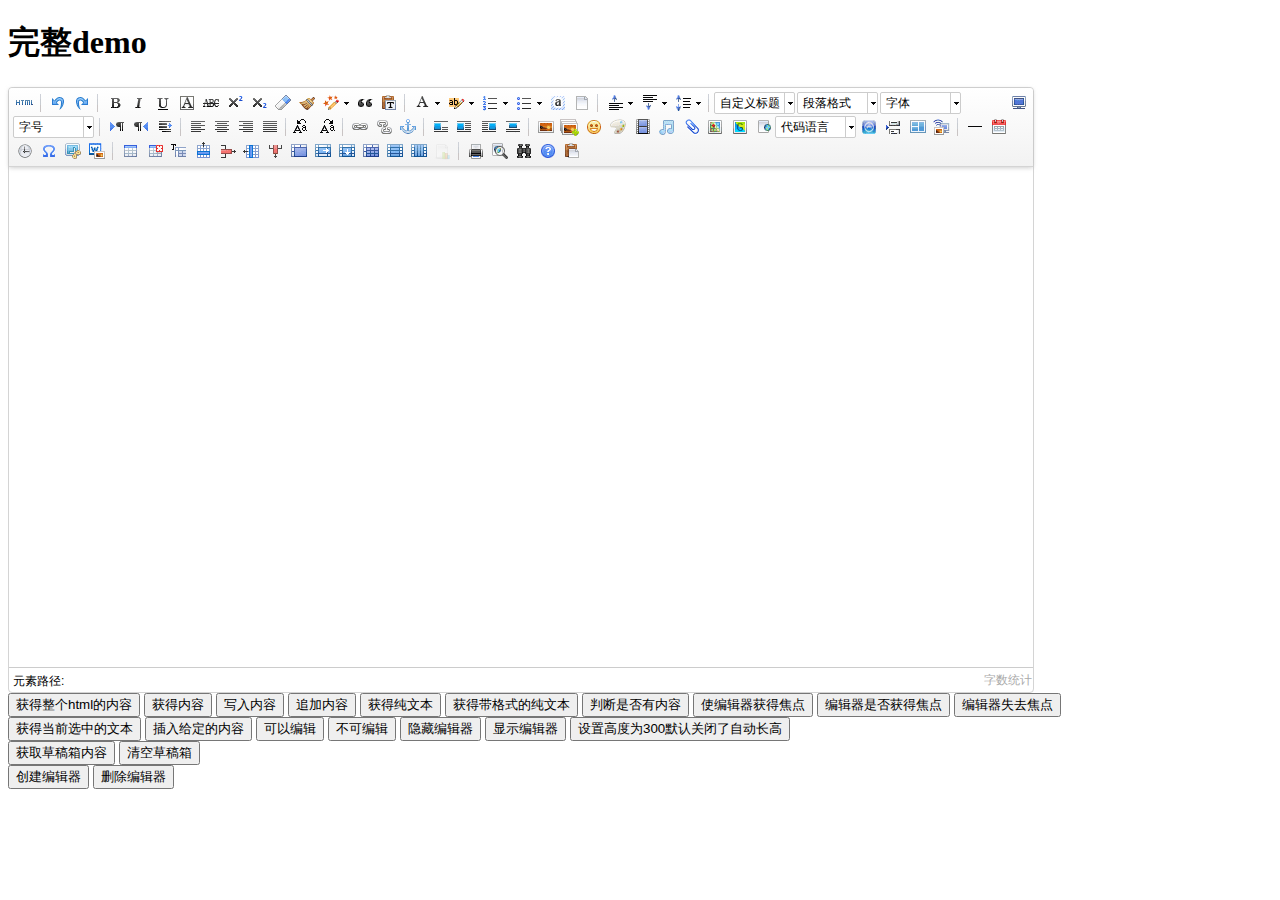
<file: public/H-ui/lib/ueditor/1.4.3/index.html>
<!DOCTYPE HTML PUBLIC "-//W3C//DTD HTML 4.01 Transitional//EN"
        "http://www.w3.org/TR/html4/loose.dtd">
<html>
<head>
    <title>完整demo</title>
    <meta http-equiv="Content-Type" content="text/html;charset=utf-8"/>
    <script type="text/javascript" charset="utf-8" src="ueditor.config.js"></script>
    <script type="text/javascript" charset="utf-8" src="ueditor.all.min.js"> </script>
    <!--建议手动加在语言，避免在ie下有时因为加载语言失败导致编辑器加载失败-->
    <!--这里加载的语言文件会覆盖你在配置项目里添加的语言类型，比如你在配置项目里配置的是英文，这里加载的中文，那最后就是中文-->
    <script type="text/javascript" charset="utf-8" src="lang/zh-cn/zh-cn.js"></script>

    <style type="text/css">
        div{
            width:100%;
        }
    </style>
</head>
<body>
<div>
    <h1>完整demo</h1>
    <script id="editor" type="text/plain" style="width:1024px;height:500px;"></script>
</div>
<div id="btns">
    <div>
        <button onclick="getAllHtml()">获得整个html的内容</button>
        <button onclick="getContent()">获得内容</button>
        <button onclick="setContent()">写入内容</button>
        <button onclick="setContent(true)">追加内容</button>
        <button onclick="getContentTxt()">获得纯文本</button>
        <button onclick="getPlainTxt()">获得带格式的纯文本</button>
        <button onclick="hasContent()">判断是否有内容</button>
        <button onclick="setFocus()">使编辑器获得焦点</button>
        <button onmousedown="isFocus(event)">编辑器是否获得焦点</button>
        <button onmousedown="setblur(event)" >编辑器失去焦点</button>

    </div>
    <div>
        <button onclick="getText()">获得当前选中的文本</button>
        <button onclick="insertHtml()">插入给定的内容</button>
        <button id="enable" onclick="setEnabled()">可以编辑</button>
        <button onclick="setDisabled()">不可编辑</button>
        <button onclick=" UE.getEditor('editor').setHide()">隐藏编辑器</button>
        <button onclick=" UE.getEditor('editor').setShow()">显示编辑器</button>
        <button onclick=" UE.getEditor('editor').setHeight(300)">设置高度为300默认关闭了自动长高</button>
    </div>

    <div>
        <button onclick="getLocalData()" >获取草稿箱内容</button>
        <button onclick="clearLocalData()" >清空草稿箱</button>
    </div>

</div>
<div>
    <button onclick="createEditor()">
    创建编辑器</button>
    <button onclick="deleteEditor()">
    删除编辑器</button>
</div>

<script type="text/javascript">

    //实例化编辑器
    //建议使用工厂方法getEditor创建和引用编辑器实例，如果在某个闭包下引用该编辑器，直接调用UE.getEditor('editor')就能拿到相关的实例
    var ue = UE.getEditor('editor');


    function isFocus(e){
        alert(UE.getEditor('editor').isFocus());
        UE.dom.domUtils.preventDefault(e)
    }
    function setblur(e){
        UE.getEditor('editor').blur();
        UE.dom.domUtils.preventDefault(e)
    }
    function insertHtml() {
        var value = prompt('插入html代码', '');
        UE.getEditor('editor').execCommand('insertHtml', value)
    }
    function createEditor() {
        enableBtn();
        UE.getEditor('editor');
    }
    function getAllHtml() {
        alert(UE.getEditor('editor').getAllHtml())
    }
    function getContent() {
        var arr = [];
        arr.push("使用editor.getContent()方法可以获得编辑器的内容");
        arr.push("内容为：");
        arr.push(UE.getEditor('editor').getContent());
        alert(arr.join("\n"));
    }
    function getPlainTxt() {
        var arr = [];
        arr.push("使用editor.getPlainTxt()方法可以获得编辑器的带格式的纯文本内容");
        arr.push("内容为：");
        arr.push(UE.getEditor('editor').getPlainTxt());
        alert(arr.join('\n'))
    }
    function setContent(isAppendTo) {
        var arr = [];
        arr.push("使用editor.setContent('欢迎使用ueditor')方法可以设置编辑器的内容");
        UE.getEditor('editor').setContent('欢迎使用ueditor', isAppendTo);
        alert(arr.join("\n"));
    }
    function setDisabled() {
        UE.getEditor('editor').setDisabled('fullscreen');
        disableBtn("enable");
    }

    function setEnabled() {
        UE.getEditor('editor').setEnabled();
        enableBtn();
    }

    function getText() {
        //当你点击按钮时编辑区域已经失去了焦点，如果直接用getText将不会得到内容，所以要在选回来，然后取得内容
        var range = UE.getEditor('editor').selection.getRange();
        range.select();
        var txt = UE.getEditor('editor').selection.getText();
        alert(txt)
    }

    function getContentTxt() {
        var arr = [];
        arr.push("使用editor.getContentTxt()方法可以获得编辑器的纯文本内容");
        arr.push("编辑器的纯文本内容为：");
        arr.push(UE.getEditor('editor').getContentTxt());
        alert(arr.join("\n"));
    }
    function hasContent() {
        var arr = [];
        arr.push("使用editor.hasContents()方法判断编辑器里是否有内容");
        arr.push("判断结果为：");
        arr.push(UE.getEditor('editor').hasContents());
        alert(arr.join("\n"));
    }
    function setFocus() {
        UE.getEditor('editor').focus();
    }
    function deleteEditor() {
        disableBtn();
        UE.getEditor('editor').destroy();
    }
    function disableBtn(str) {
        var div = document.getElementById('btns');
        var btns = UE.dom.domUtils.getElementsByTagName(div, "button");
        for (var i = 0, btn; btn = btns[i++];) {
            if (btn.id == str) {
                UE.dom.domUtils.removeAttributes(btn, ["disabled"]);
            } else {
                btn.setAttribute("disabled", "true");
            }
        }
    }
    function enableBtn() {
        var div = document.getElementById('btns');
        var btns = UE.dom.domUtils.getElementsByTagName(div, "button");
        for (var i = 0, btn; btn = btns[i++];) {
            UE.dom.domUtils.removeAttributes(btn, ["disabled"]);
        }
    }

    function getLocalData () {
        alert(UE.getEditor('editor').execCommand( "getlocaldata" ));
    }

    function clearLocalData () {
        UE.getEditor('editor').execCommand( "clearlocaldata" );
        alert("已清空草稿箱")
    }
</script>
</body>
</html>
</file>
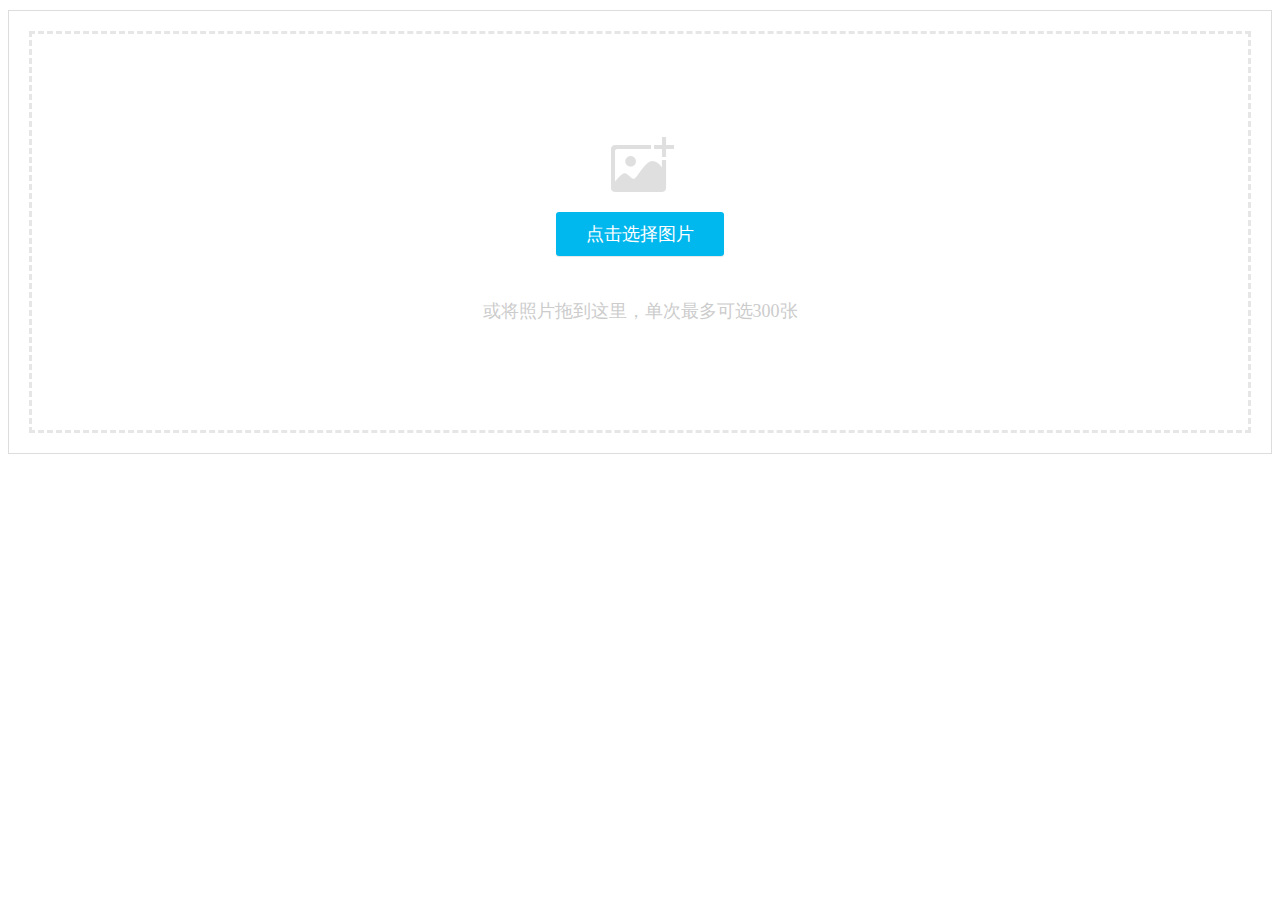
<file: public/H-ui/lib/webuploader/0.1.5/image-upload/index.html>
<!DOCTYPE HTML>
<html>
<head>
<meta charset="utf-8">
<title>WebUploader演示</title>
<link rel="stylesheet" type="text/css" href="../webuploader.css" />
</head>
<body>
<div class="uploader-list-container">
	<div class="queueList">
		<div id="dndArea" class="placeholder">
			<div id="filePicker-2"></div>
			<p>或将照片拖到这里，单次最多可选300张</p>
		</div>
	</div>
	<div class="statusBar" style="display:none;">
		<div class="progress"> <span class="text">0%</span> <span class="percentage"></span> </div>
		<div class="info"></div>
		<div class="btns">
			<div id="filePicker2"></div>
			<div class="uploadBtn">开始上传</div>
		</div>
	</div>
</div>
<script type="text/javascript" src="../../../jquery/1.9.1/jquery.min.js"></script> 
<script type="text/javascript" src="../webuploader.min.js"></script> 
<script type="text/javascript" src="upload.js"></script>
</body>
</html>
</file>
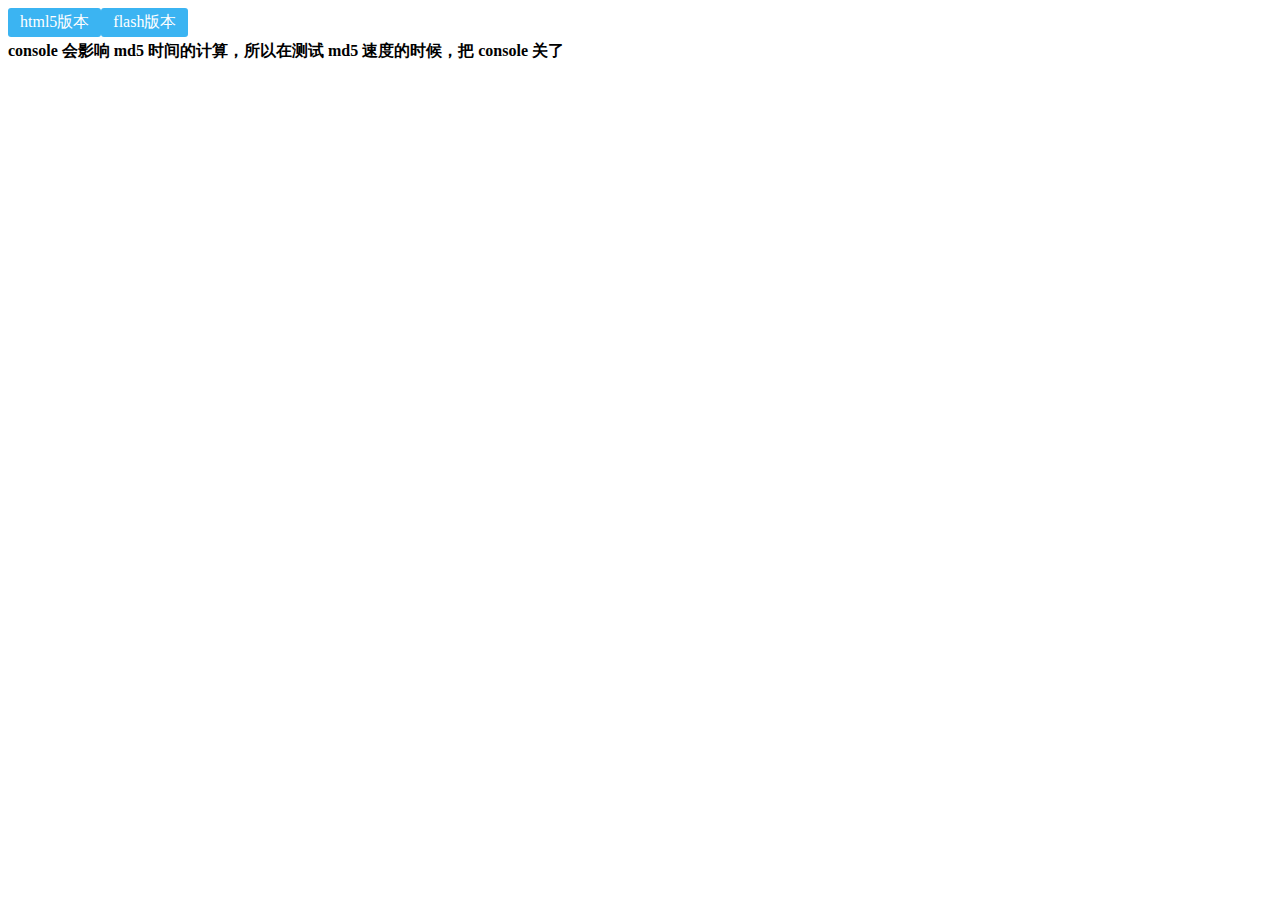
<file: public/H-ui/lib/webuploader/0.1.5/md5-demo/index.html>
<!DOCTYPE HTML>
<html>
<head>
<meta charset="utf-8">
<title>WebUploader演示 - 带裁剪功能</title>
<link rel="stylesheet" type="text/css" href="../webuploader.css" />
</head>
<body>
<div id="wrapper">
	<div class="uploader-container">
		<div id="filePicker">html5版本</div>
		<div id="filePicker2">flash版本</div>
	</div>
	<div id="log"> <strong>console 会影响 md5 时间的计算，所以在测试 md5 速度的时候，把 console 关了</strong> </div>
</div>
<script type="text/javascript" src="../../../jquery/1.9.1/jquery.min.js"></script> 
<script type="text/javascript" src="../webuploader.min.js"></script> 
<script type="text/javascript" src="script.js"></script>
</body>
</html>
</file>
<file: public/H-ui/lib/webuploader/0.1.5/webuploader.css>
.webuploader-container{position: relative; display:inline-block; vertical-align:top}
.webuploader-element-invisible{position: absolute !important;clip: rect(1px 1px 1px 1px);/* IE6, IE7*/clip: rect(1px,1px,1px,1px)}
.webuploader-pick{position: relative;display: inline-block;cursor: pointer;background:#3bb4f2;padding:4px 12px;color: #fff;text-align: center;border-radius: 3px;overflow: hidden}
.webuploader-pick-hover{background: #00a2d4}
.webuploader-pick-disable{opacity: 0.6;pointer-events:none}
.uploader-list{width: 100%;overflow: hidden}
.btn-uploadstar{vertical-align:top}
.file-item{float: left;position: relative;margin: 0 20px 20px 0;padding: 4px}
.file-item .error{position: absolute;top: 4px;left: 4px;right: 4px;background: red;color: white;text-align: center;height: 20px;font-size: 14px;line-height: 23px}
.file-item .info{position: absolute;left: 4px;bottom: 4px;right: 4px;height: 20px;line-height: 20px;text-indent: 5px;background: rgba(0, 0, 0, 0.6);color: white;overflow: hidden;white-space: nowrap;text-overflow : ellipsis;font-size: 12px;z-index: 10}
.upload-state-done:after{content:"\f00c";font-family: FontAwesome;font-style: normal;font-weight: normal;line-height: 1;-webkit-font-smoothing: antialiased;-moz-osx-font-smoothing: grayscale;font-size: 32px;position: absolute;bottom: 0;right: 4px;color: #4cae4c;z-index: 99}
.cropper-container{position: relative; overflow: hidden; -webkit-user-select: none; -moz-user-select: none; -ms-user-select: none; user-select: none; background-color: #fff; -webkit-tap-highlight-color: transparent; -webkit-touch-callout: none;}
.cropper-container .cropper-modal{position: absolute; top: 0; right: 0; bottom: 0; left: 0; background: #000; filter: alpha(opacity=50); opacity: .5;}
.cropper-container .cropper-dragger{position: absolute; top: 10%; left: 10%; width: 80%; height: 80%;}
.cropper-container .cropper-preview{display: block; width: 100%; height: 100%; -webkit-box-sizing: border-box; -moz-box-sizing: border-box; box-sizing: border-box; overflow: hidden; border-color: #69f; border-color: rgba(51, 102, 255, .75); border-style: solid; border-width: 1px;}
.cropper-container .cropper-dashed{position: absolute; display: block; filter: alpha(opacity=50); border: 0 dashed #fff; opacity: .5;}
.cropper-container .dashed-h{top: 33.3%; left: 0; width: 100%; height: 33.3%; border-top-width: 1px; border-bottom-width: 1px;}
.cropper-container .dashed-v{top: 0; left: 33.3%; width: 33.3%; height: 100%; border-right-width: 1px; border-left-width: 1px;}
.cropper-container .cropper-face,
.cropper-container .cropper-line,
.cropper-container .cropper-point{position: absolute; display: block; width: 100%; height: 100%; filter: alpha(opacity=10); opacity: .1;}
.cropper-container .cropper-face{top: 0; left: 0; cursor: move; background-color: #fff;}
.cropper-container .cropper-line{background-color: #69f;}
.cropper-container .line-e{top: 0; right: -2px; width: 5px; cursor: e-resize;}
.cropper-container .line-n{top: -2px; left: 0; height: 5px; cursor: n-resize;}
.cropper-container .line-w{top: 0; left: -2px; width: 5px; cursor: w-resize;}
.cropper-container .line-s{bottom: -2px; left: 0; height: 5px; cursor: s-resize;}
.cropper-container .cropper-point{width: 5px; height: 5px; background-color: #69f; filter: alpha(opacity=75); opacity: .75;}
.cropper-container .point-e{top: 49%; right: -2px; cursor: e-resize;}
.cropper-container .point-n{top: -2px; left: 49%; cursor: n-resize;}
.cropper-container .point-w{top: 49%; left: -2px; cursor: w-resize;}
.cropper-container .point-s{bottom: -2px; left: 49%; cursor: s-resize;}
.cropper-container .point-ne{top: -2px; right: -2px; cursor: ne-resize;}
.cropper-container .point-nw{top: -2px; left: -2px; cursor: nw-resize;}
.cropper-container .point-sw{bottom: -2px; left: -2px; cursor: sw-resize;}
.cropper-container .point-se{right: -2px; bottom: -2px; width: 20px; height: 20px; cursor: se-resize; filter: alpha(opacity=100); opacity: 1;}
.cropper-container .point-se:before{position: absolute; right: -50%; bottom: -50%; display: block; width: 200%; height: 200%; content: " "; background-color: #69f; filter: alpha(opacity=0); opacity: 0;}
@media (min-width: 768px){.cropper-container .point-se{width: 15px; height: 15px;}}
@media (min-width: 992px){.cropper-container .point-se{width: 10px; height: 10px;}}
@media (min-width: 1200px){.cropper-container .point-se{width: 5px; height: 5px; filter: alpha(opacity=75); opacity: .75;}}
.cropper-hidden{display: none !important;}
.img-preview{width: 160px; height: 90px; margin-top: 1em; border: 1px solid #ccc;}


.uploader-list-container{color: #838383; font-size: 12px; margin-top: 10px; background-color: #FFF; border:solid 1px #ddd}
.uploader-list-container .queueList{margin: 20px;}
.element-invisible{position: absolute !important; clip: rect(1px 1px 1px 1px); /* IE6, IE7 */ clip: rect(1px,1px,1px,1px);}
.uploader-list-container .placeholder{border: 3px dashed #e6e6e6; min-height: 238px; padding-top: 158px; text-align: center; background: url(images/image.png) center 93px no-repeat; color: #cccccc; font-size: 18px; position: relative;}
.uploader-list-container .placeholder .webuploader-pick{font-size: 18px; background: #00b7ee; border-radius: 3px; line-height: 44px; padding: 0 30px; color: #fff; display: inline-block; margin: 20px auto; cursor: pointer; box-shadow: 0 1px 1px rgba(0, 0, 0, 0.1);}
.uploader-list-container .placeholder .webuploader-pick-hover{background: #00a2d4;}
.uploader-list-container .placeholder .flashTip{color: #666666; font-size: 12px; position: absolute; width: 100%; text-align: center; bottom: 20px;}
.uploader-list-container .placeholder .flashTip a{color: #0785d1; text-decoration: none;}
.uploader-list-container .placeholder .flashTip a:hover{text-decoration: underline;}
.uploader-list-container .placeholder.webuploader-dnd-over{border-color: #999999;}
.uploader-list-container .placeholder.webuploader-dnd-over.webuploader-dnd-denied{border-color: red;}
.uploader-list-container .filelist{list-style: none; margin: 0; padding: 0;}
.uploader-list-container .filelist:after{content: ''; display: block; width: 0; height: 0; overflow: hidden; clear: both;}
.uploader-list-container .filelist li{width: 110px; height: 110px; background: url(images/bg.png) no-repeat; text-align: center; margin: 0 8px 20px 0; position: relative; display: inline; float: left; overflow: hidden; font-size: 12px;}
.uploader-list-container .filelist li p.log{position: relative; top: -45px;}
.uploader-list-container .filelist li p.title{position: absolute; top: 0; left: 0; width: 100%; overflow: hidden; white-space: nowrap; text-overflow : ellipsis; top: 5px; text-indent: 5px; text-align: left;}
.uploader-list-container .filelist li p.progress{position: absolute; width: 100%; bottom: 0; left: 0; height: 8px; overflow: hidden; z-index: 50;}
.uploader-list-container .filelist li p.progress span{display: none; overflow: hidden; width: 0; height: 100%; background: #1483d8 url(images/progress.png) repeat-x; -webit-transition: width 200ms linear; -moz-transition: width 200ms linear; -o-transition: width 200ms linear; -ms-transition: width 200ms linear; transition: width 200ms linear; -webkit-animation: progressmove 2s linear infinite; -moz-animation: progressmove 2s linear infinite; -o-animation: progressmove 2s linear infinite; -ms-animation: progressmove 2s linear infinite; animation: progressmove 2s linear infinite; -webkit-transform: translateZ(0);}
@-webkit-keyframes progressmove{0%{background-position: 0 0;} 100%{background-position: 17px 0;}}
@-moz-keyframes progressmove{0%{background-position: 0 0;} 100%{background-position: 17px 0;}}
@keyframes progressmove{0%{background-position: 0 0;} 100%{background-position: 17px 0;}}
.uploader-list-container .filelist li p.imgWrap{position: relative; z-index: 2; line-height: 110px; vertical-align: middle; overflow: hidden; width: 110px; height: 110px; -webkit-transform-origin: 50% 50%; -moz-transform-origin: 50% 50%; -o-transform-origin: 50% 50%; -ms-transform-origin: 50% 50%; transform-origin: 50% 50%; -webit-transition: 200ms ease-out; -moz-transition: 200ms ease-out; -o-transition: 200ms ease-out; -ms-transition: 200ms ease-out; transition: 200ms ease-out;}
.uploader-list-container .filelist li img{width: 100%;}
.uploader-list-container .filelist li p.error{background: #f43838; color: #fff; position: absolute; bottom: 0; left: 0; height: 28px; line-height: 28px; width: 100%; z-index: 100;}
.uploader-list-container .filelist li .success{display: block; position: absolute; left: 0; bottom: 0; height: 40px; width: 100%; z-index: 200; background: url(images/success.png) no-repeat right bottom;}
.uploader-list-container .filelist div.file-panel{position: absolute; height: 0; filter: progid:DXImageTransform.Microsoft.gradient(GradientType=0,startColorstr='#80000000', endColorstr='#80000000')\0; background: rgba( 0, 0, 0, 0.5 ); width: 100%; top: 0; left: 0; overflow: hidden; z-index: 300;}
.uploader-list-container .filelist div.file-panel span{width: 24px; height: 24px; display: inline; float: right; text-indent: -9999px; overflow: hidden; background: url(images/icons.png) no-repeat; margin: 5px 1px 1px; cursor: pointer;}
.uploader-list-container .filelist div.file-panel span.rotateLeft{background-position: 0 -24px;}
.uploader-list-container .filelist div.file-panel span.rotateLeft:hover{background-position: 0 0;}
.uploader-list-container .filelist div.file-panel span.rotateRight{background-position: -24px -24px;}
.uploader-list-container .filelist div.file-panel span.rotateRight:hover{background-position: -24px 0;}
.uploader-list-container .filelist div.file-panel span.cancel{background-position: -48px -24px;}
.uploader-list-container .filelist div.file-panel span.cancel:hover{background-position: -48px 0;}
.uploader-list-container .statusBar{height: 63px; border-top: 1px solid #dadada; padding: 0 20px; line-height: 63px; vertical-align: middle; position: relative;}
.uploader-list-container .statusBar .progress{border: 1px solid #1483d8; width: 198px; background: #fff; height: 18px; position: relative; display: inline-block; text-align: center; line-height: 20px; color: #6dbfff; position: relative; margin-right: 10px;}
.uploader-list-container .statusBar .progress span.percentage{width: 0; height: 100%; left: 0; top: 0; background: #1483d8; position: absolute;}
.uploader-list-container .statusBar .progress span.text{position: relative; z-index: 10;}
.uploader-list-container .statusBar .info{display: inline-block; font-size: 14px; color: #666666;}
.uploader-list-container .statusBar .btns{position: absolute; top: 10px; right: 20px; line-height: 40px;}
#filePicker{display: inline-block; float: left;}
.uploader-list-container .statusBar .btns .webuploader-pick,
.uploader-list-container .statusBar .btns .uploadBtn,
.uploader-list-container .statusBar .btns .uploadBtn.state-uploading,
.uploader-list-container .statusBar .btns .uploadBtn.state-paused{background: #ffffff; border: 1px solid #cfcfcf; color: #565656; padding: 0 18px; display: inline-block; border-radius: 3px; margin-left: 10px; cursor: pointer; font-size: 14px; float: left;}
.uploader-list-container .statusBar .btns .webuploader-pick-hover,
.uploader-list-container .statusBar .btns .uploadBtn:hover,
.uploader-list-container .statusBar .btns .uploadBtn.state-uploading:hover,
.uploader-list-container .statusBar .btns .uploadBtn.state-paused:hover{background: #f0f0f0;}
.uploader-list-container .statusBar .btns .uploadBtn{background: #00b7ee; color: #fff; border-color: transparent;}
.uploader-list-container .statusBar .btns .uploadBtn:hover{background: #00a2d4;}
.uploader-list-container .statusBar .btns .uploadBtn.disabled{pointer-events: none; opacity: 0.6;}
</file>
